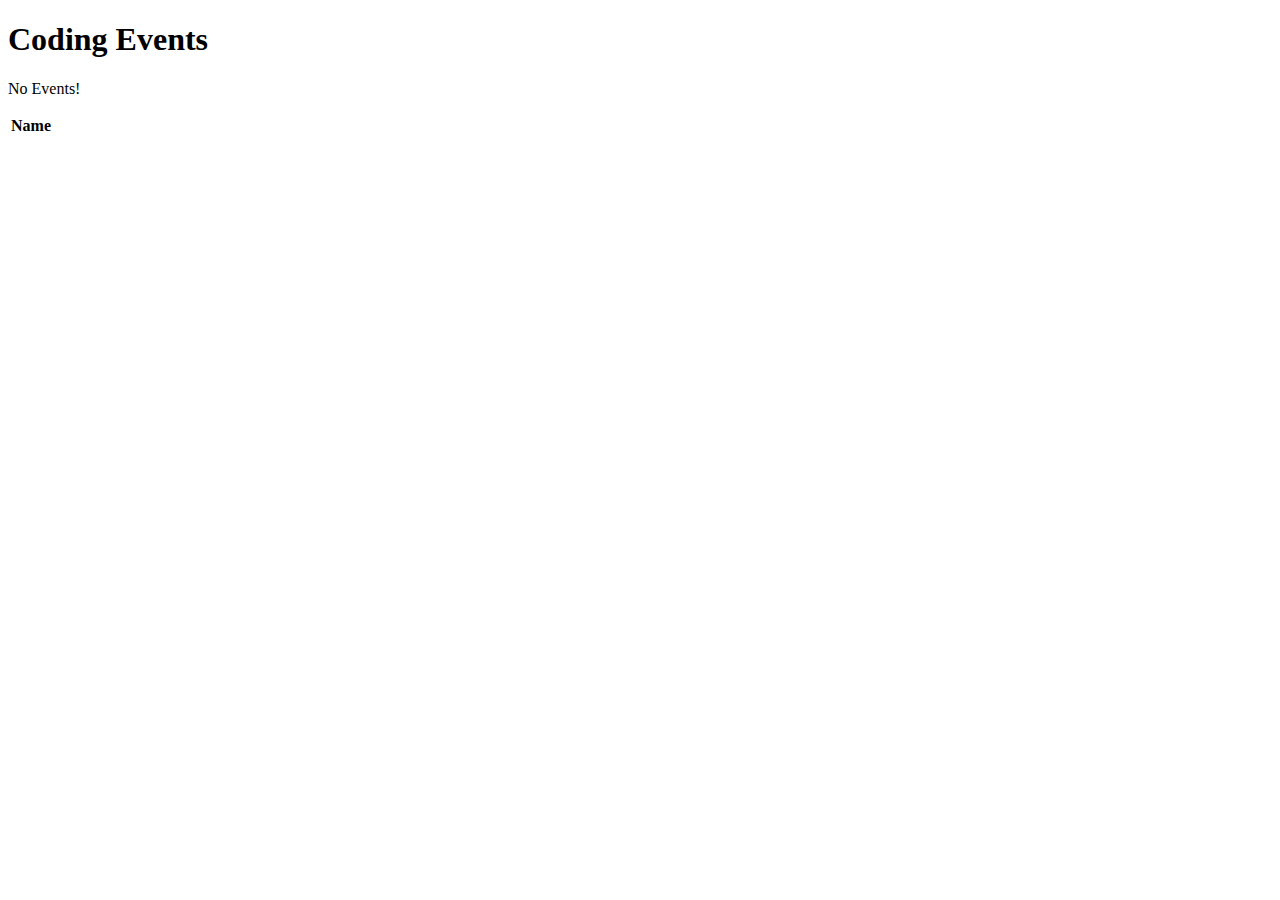
<file: coding-events/src/main/resources/templates/events/index.html>
<!DOCTYPE html>
<html lang="en" xmlns:th="https://www.thymeleaf.org/">
<head th:replace = "fragments :: head">
</head>
<body class = "container">


<h1>Coding Events</h1>
<nav th:replace = "fragments :: navigation"></nav>
<p th:unless = "${events} and ${events.size()}">No Events!</p>
<table class = "table table-striped">
    <thead>
    <tr>
        <th>Name</th>
    </tr>
    </thead>
<tr th:each = "event: ${events}">
<td th:text = "${event}"></td>
</tr>
</table>

</body>
</html>
</file>
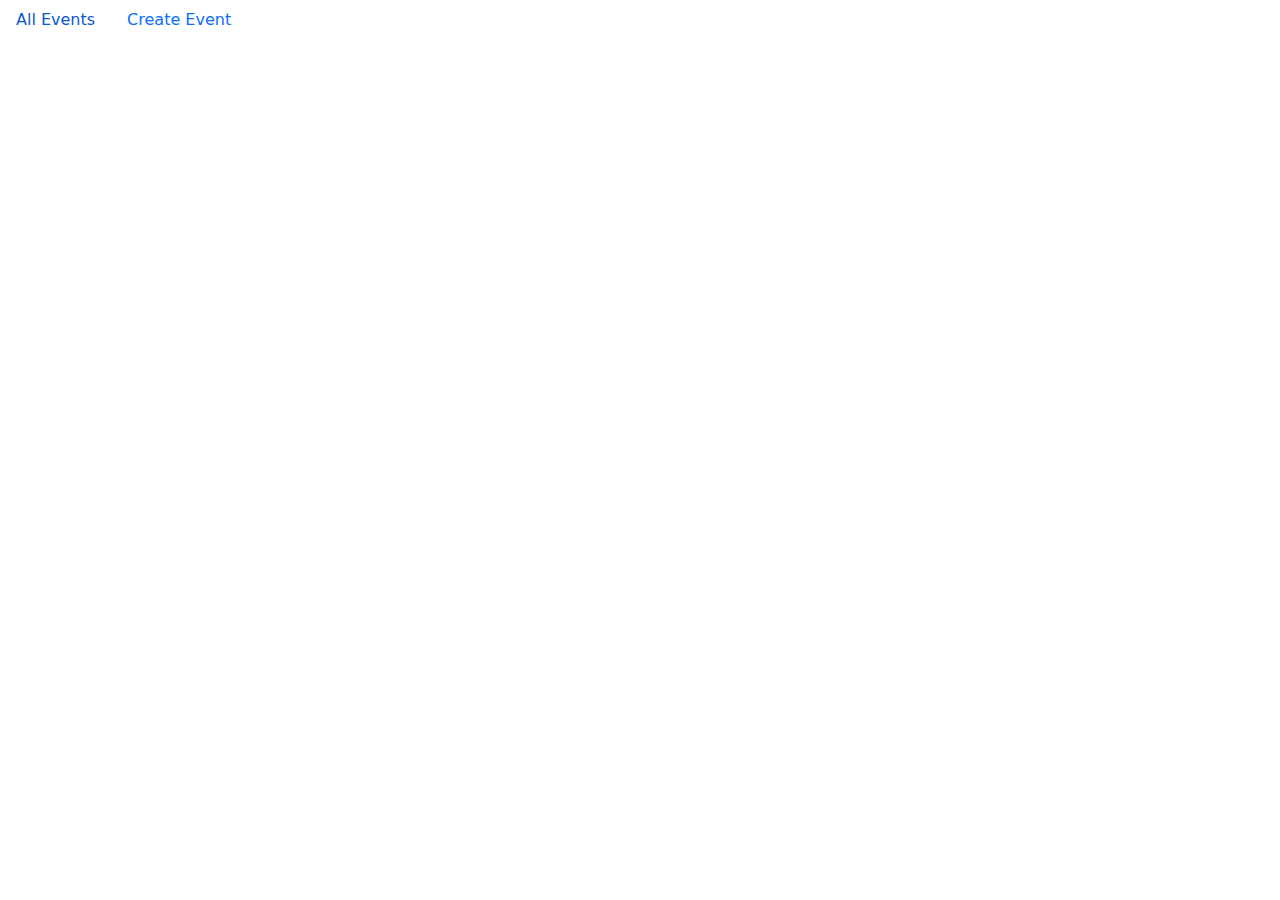
<file: coding-events/src/main/resources/templates/fragments.html>
<!DOCTYPE html>
<html lang="en" xmlns:th="https://www.thymeleaf.org/">
<head th:fragment = "head">
    <meta charset="UTF-8"/>
    <title>Coding Events</title>
    <link rel = "stylesheet" href = "https://cdn.jsdelivr.net/npm/bootstrap@5.1.3/dist/css/bootstrap.min.css">
    <script src ="https://cdn.jsdelivr.net/npm/bootstrap@5.1.3/dist/js/bootstrap.min.js"></script>

</head>
<body>
<nav th:fragment = "navigation">
    <ul class = "nav">
        <li class = "nav-item"><a class = "nav-link" href = "/events">All Events</a></li>
        <li class = "nav-item"><a class = "nav-link" href = "/events/create">Create Event</a></li>
    </ul>
</nav>
</body>
</html>
</file>
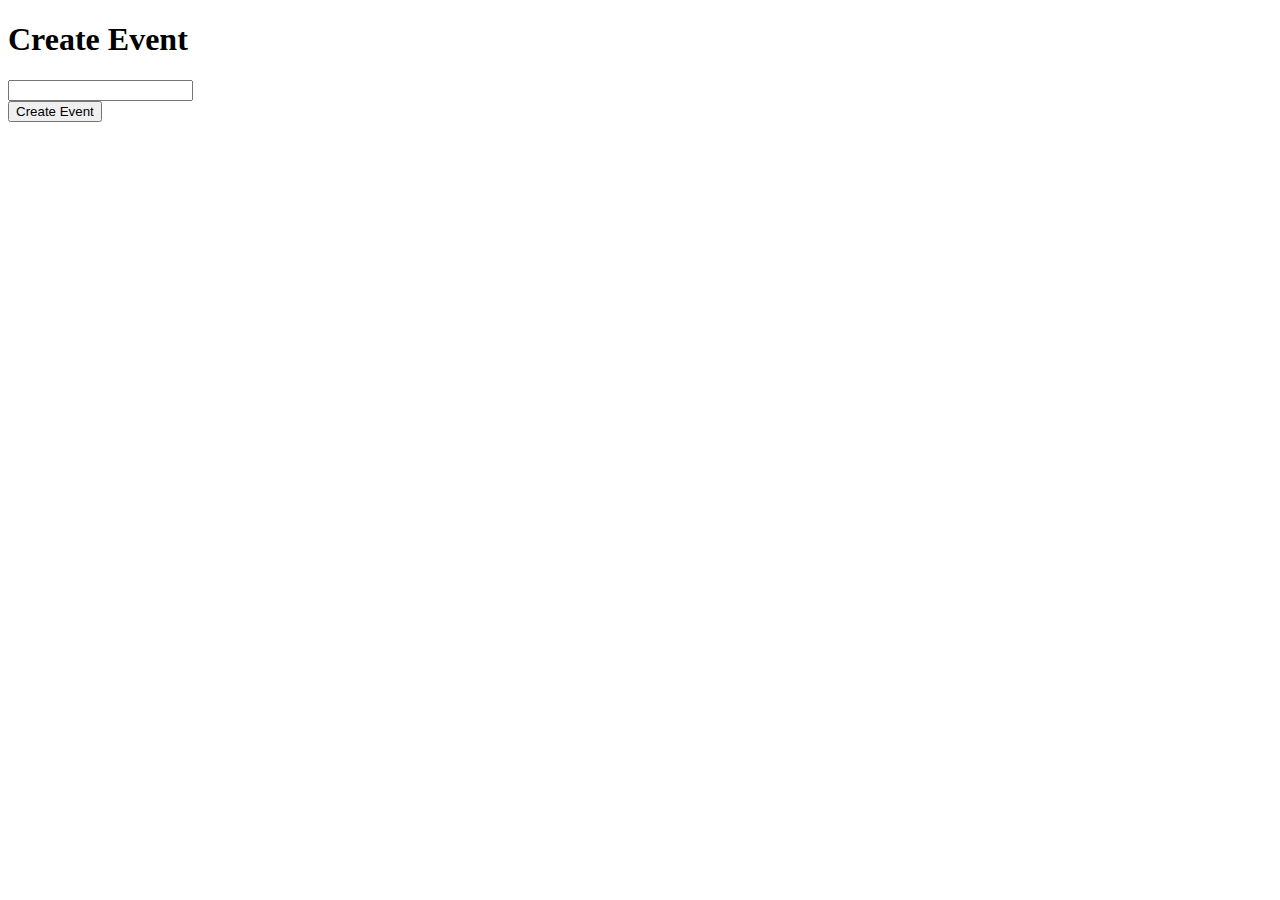
<file: coding-events/src/main/resources/templates/events/create.html>
<!DOCTYPE html>
<html lang="en" xmlns:th="https://www.thymeleaf.org/">
<head th:replace = "fragments :: head">
</head>
<body class = "container">

<h1>Create Event</h1>
<nav th:replace = "fragments :: navigation"></nav>
<form method = "post" action = "/events/create">
    <div class = "form=group">
        <label>
    <input type ="text" name ="eventName" class = "form-control">
        </label>
    </div>
    <div class = "form=group">
    <input type = "submit" value = "Create Event" class = "btn btn-success">
    </div>
</form>

</body>
</html>
</file>
